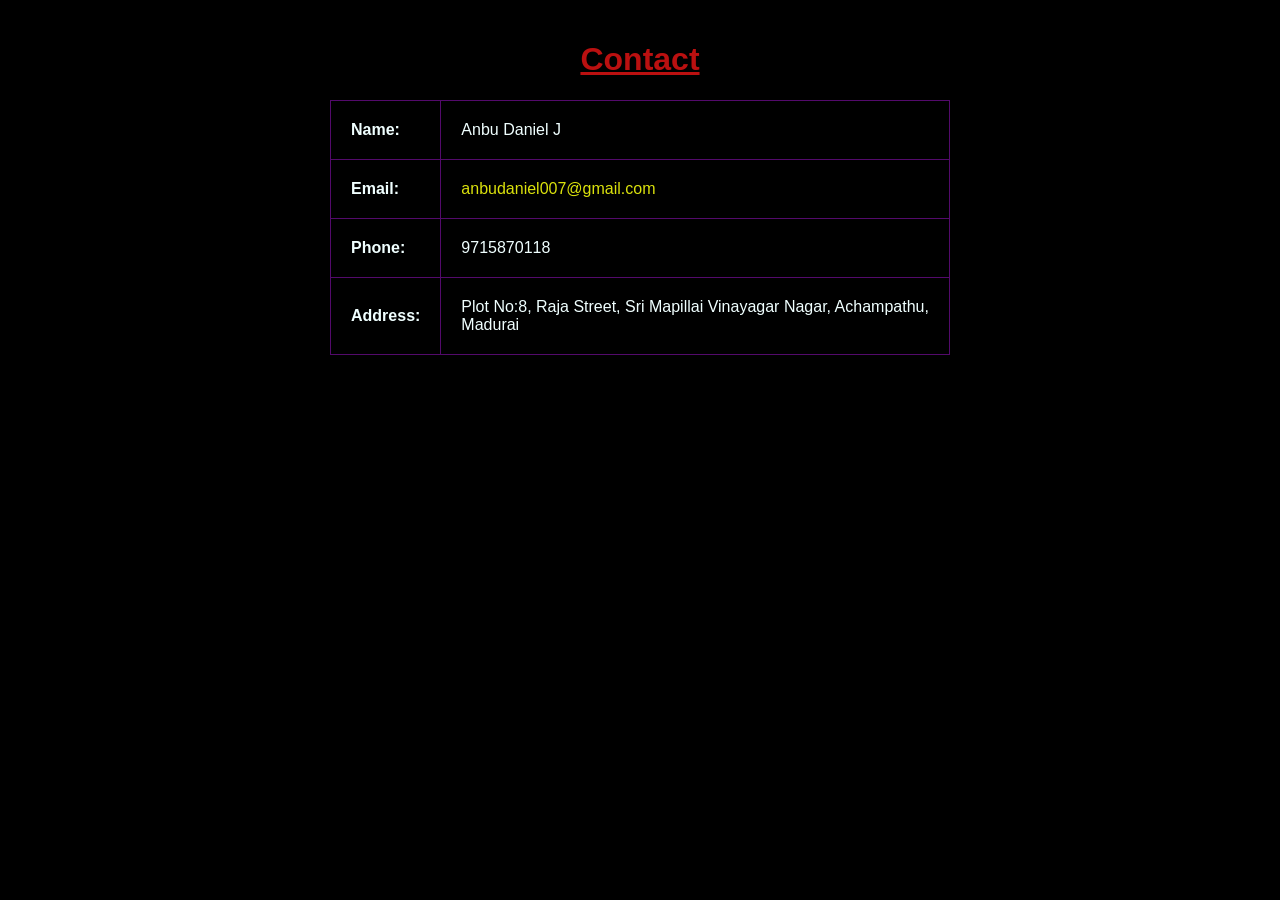
<file: Contact.html>
<!DOCTYPE html>
<html lang="en">
<head>
    <meta charset="UTF-8">
    <meta name="viewport" content="width=device-width, initial-scale=1.0">
    <title>Contact</title>
    <style>
        body {
            font-family: Arial, sans-serif;
            background-color: black;
            margin: 0;
            padding: 20px;
            color: azure;
        }

        h1 {
            text-align: center;
            text-decoration: underline;
            color: #ba1010;
        }

        table {
            width: 50%;
            margin: 20px auto;            
            border-collapse: collapse;            
        }

        td {
            padding: 20px;
            border: 1px solid #530a6b;
            
        }

        td:first-child {
            font-weight: bold;
           
        }

        a {
            color: #dbe20c;
            text-decoration: none;
        }

        a:hover {
            text-decoration: underline;
        }

        h1:hover {
            color: #007BFF;
            transform: scale(1.05);
        }
        
    </style>
</head>
<body>
    <h1>Contact</h1>
    <table border="1" cellspacing="0" cellpadding="10">
        <tr>
            <td>Name:</td>
            <td>Anbu Daniel J</td>
        </tr>
        <tr>
            <td>Email:</td>
            <td><a href="mailto:anbudaniel007@gmail.com">anbudaniel007@gmail.com</a></td>
        </tr>
        <tr>
            <td>Phone:</td>
            <td>9715870118</td>
        </tr>
        <tr>
            <td>Address:</td>
            <td>Plot No:8, Raja Street, Sri Mapillai Vinayagar Nagar, Achampathu, Madurai</td>
            
        </tr>
    </table>
</body>
</html>
</file>
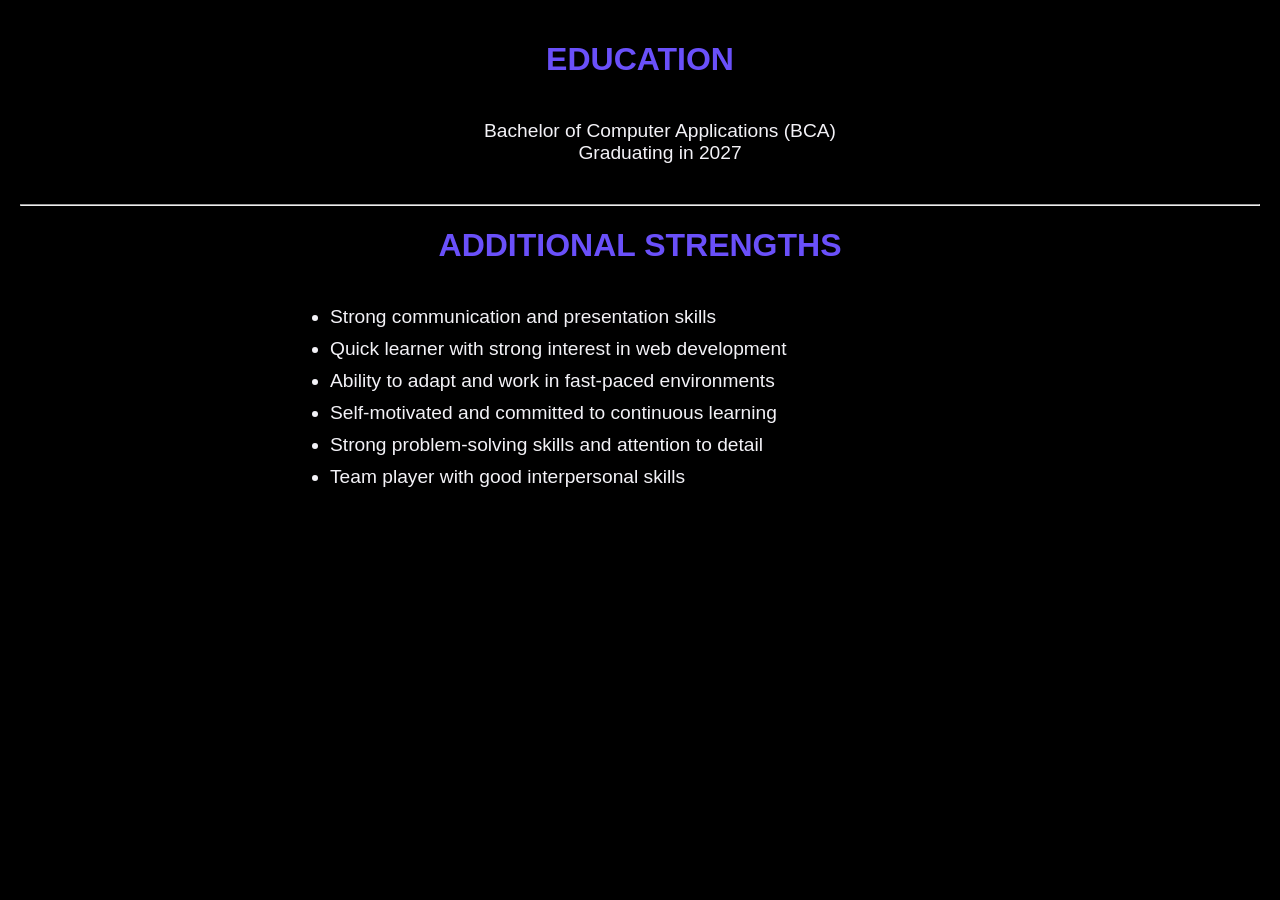
<file: Education.html>
<!DOCTYPE html>
<html lang="en">
<head>
    <meta charset="UTF-8">
    <meta name="viewport" content="width=device-width, initial-scale=1.0">
    <title>Education</title>
    <style>

        body {
            font-family: Arial, sans-serif;
            background-color: black;
            margin: 0;
            padding: 20px;
            color: rgb(243, 242, 247);
        }

        h1 {
            text-align: center;
            color: #6a50fa;
        }

        p {
            width: 100%;
            margin: 20px auto;
            font-size: 1.2rem;
            padding: 20px;
            text-align: center;
        }

        ul {
            width: 50%;
            margin: 20px auto;
            font-size: 1.2rem;               
            padding: 20px;
            
        }

        li {
            margin-bottom: 10px;
        }

        h1:hover {
            color: #b3a30f;
            transform: scale(1.05);
        }
    </style>
</head>
<body>

    <h1>EDUCATION</h1>  

<p>Bachelor of Computer Applications (BCA) </BR>
Graduating in 2027
</p> <HR>
<h1>ADDITIONAL STRENGTHS</h1>
<ul>
    <li>Strong communication and presentation skills</li>
    <li>Quick learner with strong interest in web development</li>
    <li>Ability to adapt and work in fast-paced environments</li>
    <li>Self-motivated and committed to continuous learning</li>
    <li>Strong problem-solving skills and attention to detail</li>
    <li>Team player with good interpersonal skills</li>
</ul>
</body>
</html>
</file>
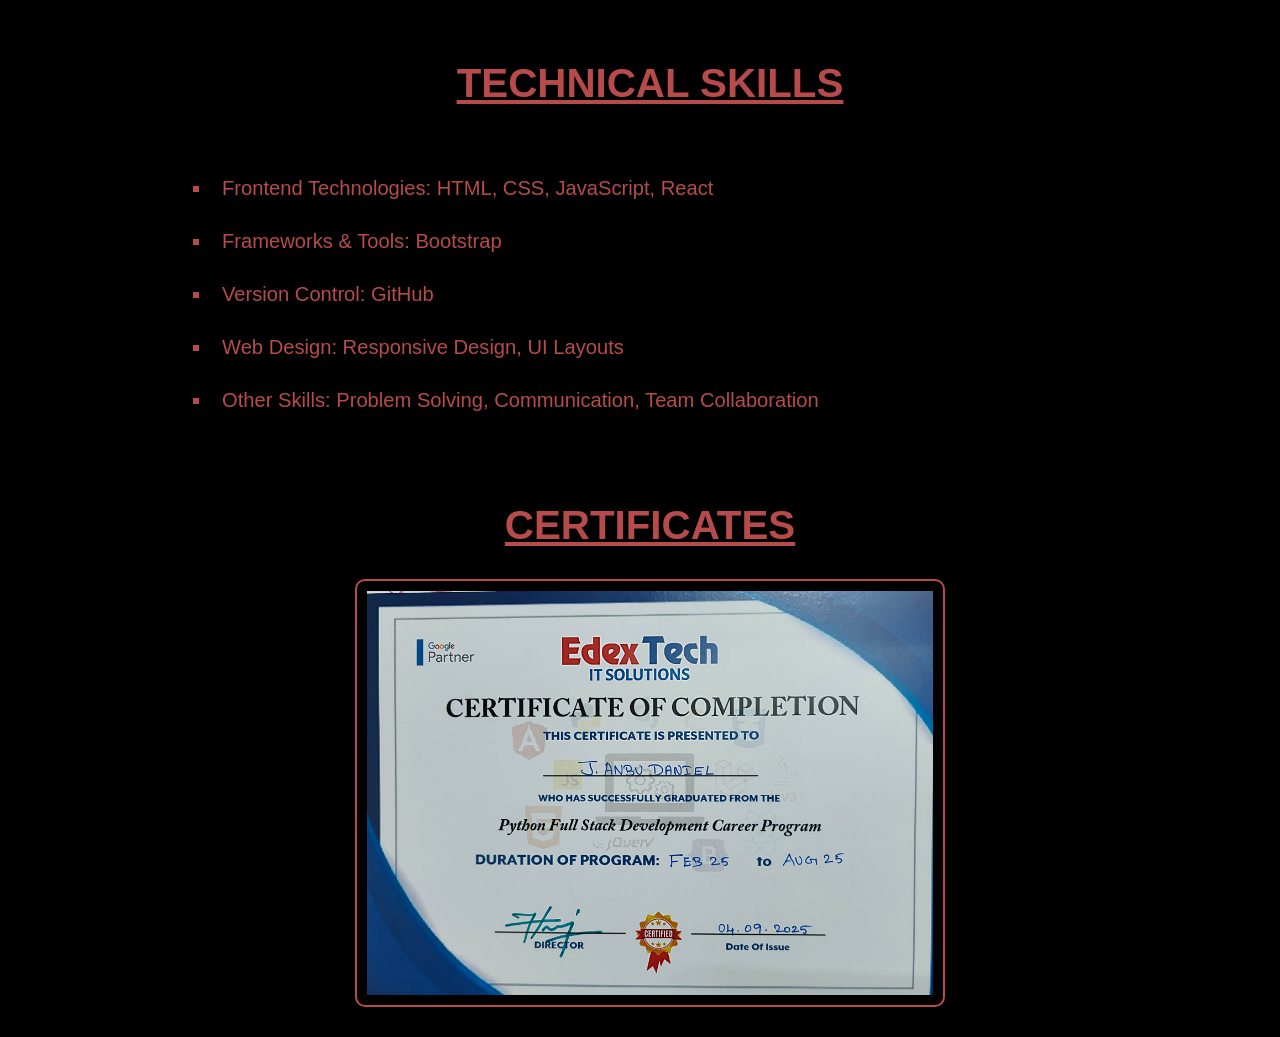
<file: Skills.html>
<!DOCTYPE html>
<html lang="en">
<head>
    <meta charset="UTF-8">
    <meta name="viewport" content="width=device-width, initial-scale=1.0">
    <title>Skills</title>

    <style>
        *{
    margin: 10px;
    padding: 10px;
    box-sizing: border-box;
    border: none;
    outline: none;
    font-family: 'Poppins', sans-serif;
    text-decoration: none;
    }

    html{
        font-size: 63%;
    }

    body{
        width: 100%;
        height: 100vh;
        background-color: black;
        color: #b74b4b;
        
    }

    h1.header{
        font-size: 4rem;
        font-weight: 600;
        text-align: center;
        text-decoration: underline;
    }
    .content{
        width: 80%;
        margin: auto;
        font-size: 2rem;
    }

    .content:hover{
        color: rgb(214, 228, 16);
        transform: scale(1.05);
    }

    .header:hover {
        color: rgb(214, 228, 16);
        transform: scale(1.05);
    }

    .certificate{
        font-size: 4rem;
        font-weight: 600;
        text-align: center;
        text-decoration: underline;
    }
     .certificate:hover {
        color: rgb(214, 228, 16);
        transform: scale(1.05);
    }
     ul{
        list-style-type: square;
        padding-left: 20px;
    }
     li{
        margin-bottom: 10px;
    }
     @media (max-width: 768px) {
        html {
            font-size: 50%;
        }
    }
     @media (max-width: 480px) {
        html {
            font-size: 40%;
        }
    }
     @media (max-width: 320px) {
        html {
            font-size: 30%;
        }
    }
    
    </style>
</head>
<body>

    <h1 class="header">TECHNICAL SKILLS</h1>
    <div class="content">
    
        <ul>
            <li> Frontend Technologies: HTML, CSS, JavaScript, React</li>
            <li> Frameworks & Tools: Bootstrap</li>
            <li> Version Control: GitHub</li>
            <li> Web Design: Responsive Design, UI Layouts</li>
            <li> Other Skills: Problem Solving, Communication, Team Collaboration</li>
        </ul>
    </div>
     <div>
        <h1 class="certificate">CERTIFICATES</h1>
        <img src="./assets/Certificate.jpg" alt="Certificate" style="display: block; margin: 20px auto; width: 50%; border: 2px solid #b74b4b; border-radius: 10px;">
    </div>
    
</body>
</html>
</file>
